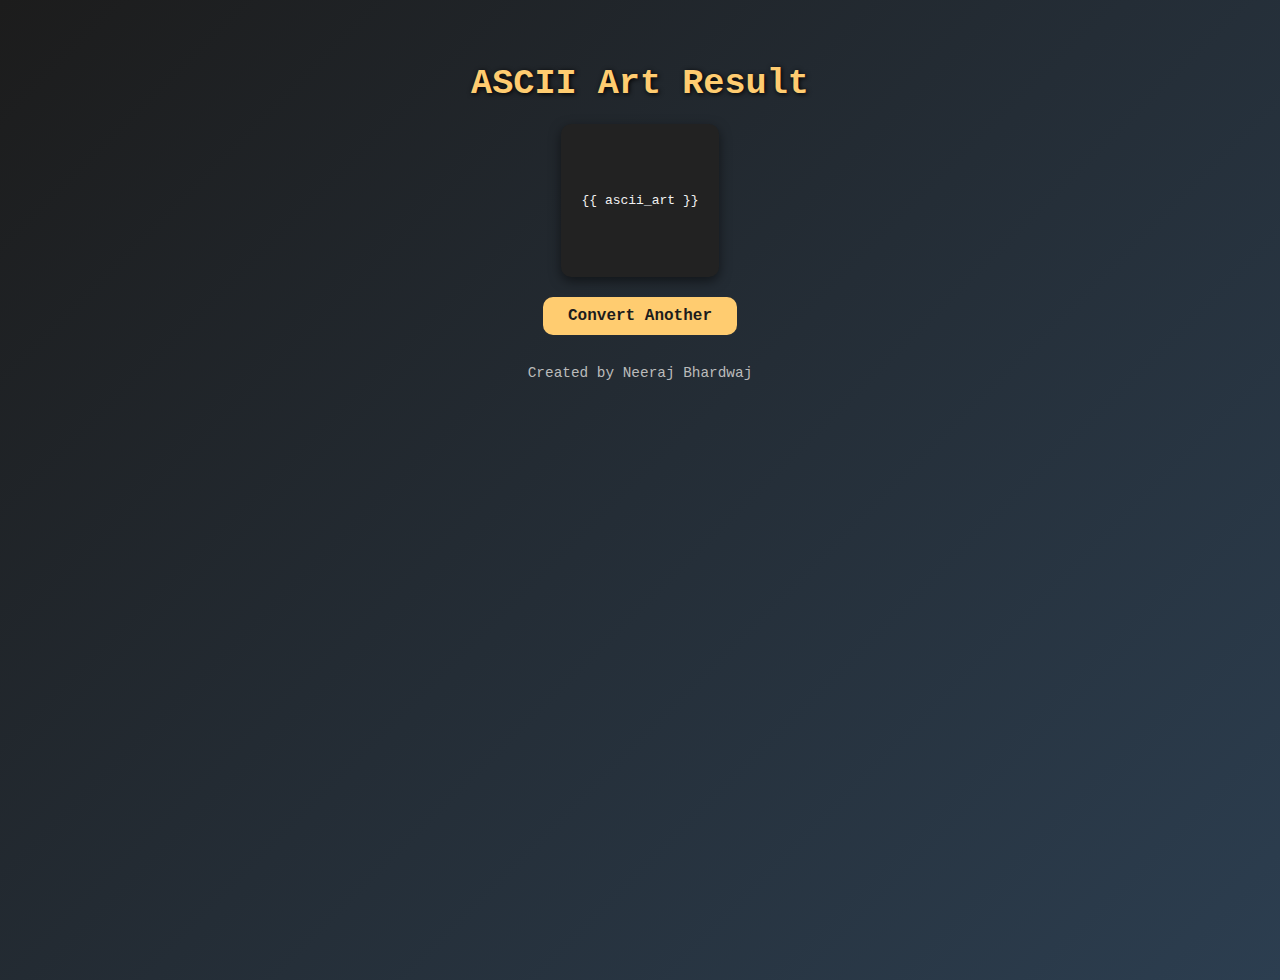
<file: Project_6_Image_to_ASCII_Art_Converter/converter/templates/result.html>
<!DOCTYPE html>
<html lang="en">
<head>
    <meta charset="UTF-8">
    <title>ASCII Art Result</title>
    <style>
        body {
            font-family: 'Segoe UI', monospace;
            background: linear-gradient(135deg, #1c1c1c, #2c3e50);
            color: #f1f1f1;
            margin: 0;
            padding: 40px;
            display: flex;
            flex-direction: column;
            align-items: center;
            min-height: 100vh;
        }

        h1 {
            font-size: 2.2em;
            color: #ffcc70;
            text-shadow: 1px 1px 5px #000;
            margin-bottom: 20px;
        }

        .ascii-box {
            background-color: #222;
            padding: 20px;
            border-radius: 10px;
            overflow-y: auto;
            box-shadow: 0 4px 12px rgba(0,0,0,0.5);
            white-space: pre-wrap;
            word-wrap: break-word;
        }

        .button {
            margin-top: 20px;
            background-color: #ffcc70;
            color: #1c1c1c;
            padding: 10px 25px;
            font-size: 1em;
            font-weight: bold;
            border: none;
            border-radius: 10px;
            cursor: pointer;
            transition: background 0.3s ease;
            text-decoration: none;
        }

        .button:hover {
            background-color: #ffaa33;
        }

        footer {
            margin-top: 30px;
            font-size: 0.9em;
            color: #bbb;
        }
    </style>
</head>
<body>
    <h1>ASCII Art Result</h1>
    <div class="ascii-box">
        <pre>{{ ascii_art }}</pre>
    </div>
    <a class="button" href="/">Convert Another</a>
    <footer>Created by Neeraj Bhardwaj </footer>
</body>
</html>
</file>
